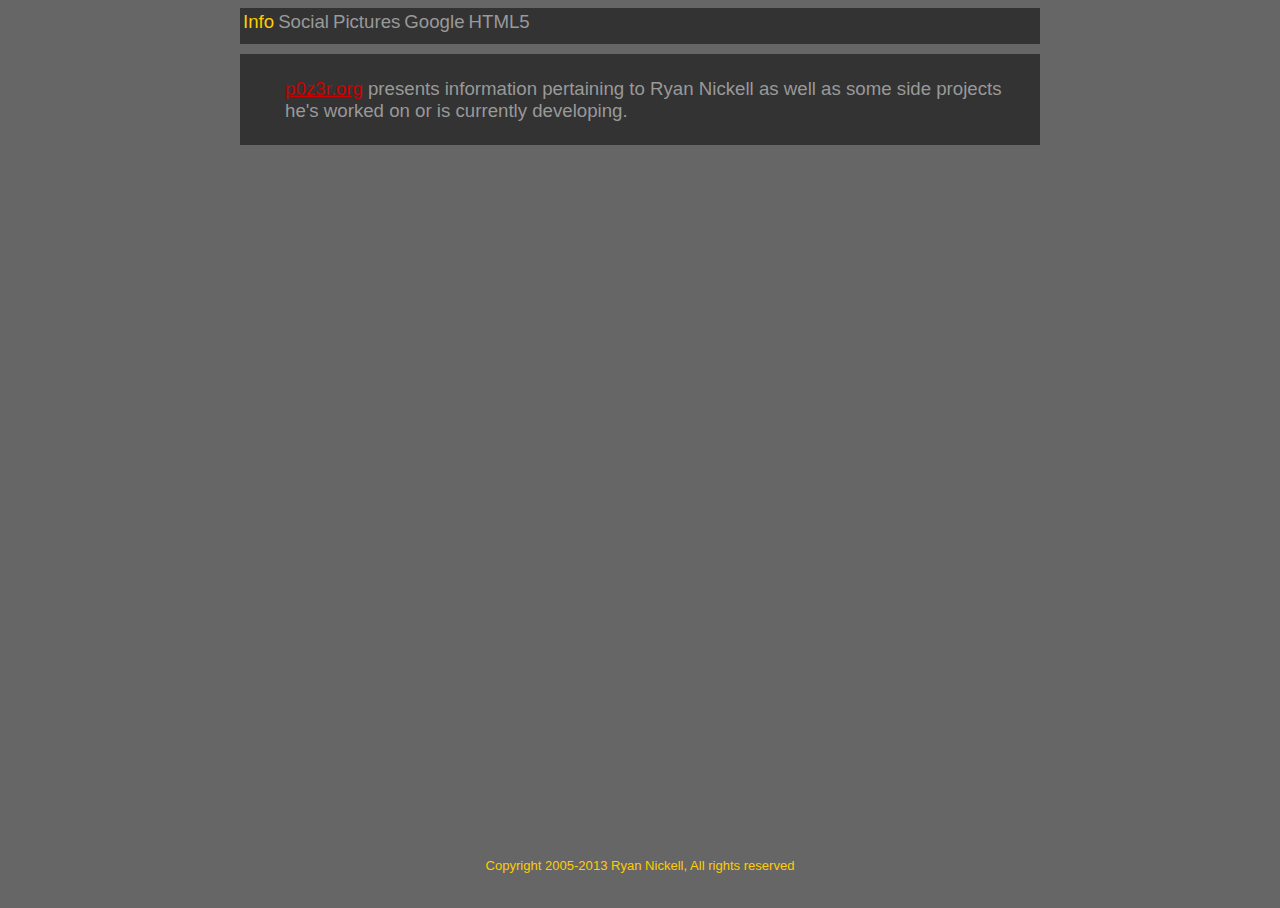
<file: index.html>
<!DOCTYPE html PUBLIC "-//W3C//DTD XHTML 1.0 Strict//EN" "http://www.w3.org/TR/xhtml1/DTD/xhtml1-strict.dtd">
<html xmlns="http://www.w3.org/1999/xhtml" xml:lang="en" lang="en">
<head>
    <title>p0z3r</title>

    <meta http-equiv="Content-Type" content="text/html; charset=UTF-8"/>
    <meta name="viewport" content="width=device-width, initial-scale=1.0">

    <link href="css/p0z3r.css" type="text/css" rel="stylesheet"/>
    <link href="css/p0z3r-responsive.css" type="text/css" rel="stylesheet"/>

    <script src="//ajax.googleapis.com/ajax/libs/jquery/1.10.2/jquery.min.js"></script>

    <script type="text/javascript">
        //This is the method defined by the Flickr JSON response
        function jsonFlickrFeed(jsondata) {
           var rssentries=jsondata.items;
           //var output='<table><tbody>';
           var output = '';
           for (var i=0; i<rssentries.length; i++){
            output += '<div class="flickr-photo">';
            output +='<a href="'+rssentries[i].link+'">';
            var media = rssentries[i].media.m;
            var thumbnail = media.replace("_m.jpg","_t.jpg");
            var title = rssentries[i].title;
            output += '<img src="'+thumbnail+'" alt="'+title+'" title="'+title+'"/>';
            output += '</a>';
            output += '</div>';
           }
           output += '<div style="clear:both"></div>';
           document.getElementById("result").innerHTML=output;
        }
    </script>
    <script type="text/javascript">
    //Google Analytics
    var _gaq = _gaq || [];
    _gaq.push(['_setAccount', 'UA-35720469-1']);
    _gaq.push(['_trackPageview']);

    (function() {
        var ga = document.createElement('script'); ga.type = 'text/javascript'; ga.async = true;
        ga.src = ('https:' == document.location.protocol ? 'https://ssl' : 'http://www') + '.google-analytics.com/ga.js';
        var s = document.getElementsByTagName('script')[0]; s.parentNode.insertBefore(ga, s);
    })();

    </script>
</head>
<!--[if IE]>
<body class="ie">
<![endif]-->
<!--[if !IE]>-->
<body>
<!--<![endif]-->
    <div class="container">
        <div id="header">
            <table>
            <tbody>
            <tr>
            <td>
                <div class="tab" data-tabtarget="general">
                Info
                </div>
            </td>
            <td>
                <div class="tab" data-tabtarget="social">
                Social
                </div>
            </td>
            <td>
                <div class="tab" data-tabtarget="pictures">
                Pictures
                </div>
            </td>
            <td>
                <div class="tab" data-tabtarget="goog">
                Google
                </div>
            </td>
            <td>
                <div class="tab" data-tabtarget="html5">
                HTML5
                </div>
            </td>
            </tr>
            </tbody>
            </table>
        </div>
        <div id="wrap">
            <div class="normal" data-tabcontent="general">
                <ul style="list-style-type: none;">
                    <li>
                        <a href="http://www.p0z3r.org">p0z3r.org</a> presents information pertaining to Ryan Nickell as well as some side projects he's worked on or is currently developing.
                    </li>
                </ul>
            </div>
            <div class="normal" data-tabcontent="social">
                <div class="highlight">Networking</div>
                <ul>
                    <li>Friends and family can find me on <a href="http://facebook.com">Facebook</a> and/or <a href="http://www.instagram.com/rsnickell">Instagram</a></li>
                    <li>Colleagues can locate me on <a href="http://www.linkedin.com/pub/ryan-nickell/4/328/986">LinkedIn</a></li>
                    <li>I'm on the Twitter! <a href="http://www.twitter.com/rsnickell">@rsnickell</a></li>
                    <li>You can <a href="https://github.com/rsnickell">Fork Me on Github</a></li>
                </ul>
                <div class="highlight">Pictures</div>
                <ul>
                    <li><a href="http://www.flickr.com/photos/ryannickell/">Flickr</a> holds vacation and other random pictures</li>
                    <li><a href="https://picasaweb.google.com/rsnickell">Picasa</a> not publicly viewable but I can send you a link =c)</li>
                </ul>
                <div class="highlight">Video</div>
                <ul>
                    <li><a href="http://www.youtube.com/user/p0z3r">Youtube</a> is also utilized but mostly for relatives to view my kids' progress in life.</li>
                </ul>
                <div class="highlight">Archived</div>
                <ul>
                    <li>My archived blogger page exists <a href="http://p0z3r.org/blogger.html">here</a></li>
                </ul>
            </div>
            <div class="normal" data-tabcontent="pictures">
                <ul>The most recent Flickr pictures
                    <!-- This is dynamically updated from flickr -->
                    <div id="result"> </div>
                </ul>
            </div>
            <div class="normal" data-tabcontent="goog">
                <ul style="list-style-type: none;">
                    <li>
                    Some locations of interest to test the Google Maps API<br/>
                    <iframe src='http://p0z3r.org/google/' id="googiframe" width="100%" height="425px" frameborder=0></iframe>
                    </li>
                </ul>
            </div>
            <div class="normal" data-tabcontent="html5">
                <ul>
                    <li>Try out some <a href="fireworks.html">fireworks</a> I threw together for my daughter</li>
                    <li><a href="bubbles.html">Bubbles</a> - this is great for kids from 1-3 years old</li>
                </ul>
            </div>
        </div>
        <div class="push"></div>
    </div>
    <div class="footer highlight">
        Copyright 2005-2013 Ryan Nickell, All rights reserved
    </div>
    <script type="text/javascript">
    //Fixes a display bug with embedding the Google map in an iframe
    function ReloadMap() {
        var f = document.getElementById("googiframe");
        if(f != null)
        {
            f.src = f.src;
        }
    }

    $(function(){
        $('.tab').click(function(e){
            e.preventDefault();
            var current = $('[data-tabcontent]:visible').data('tabcontent');
            var clicked = $(this).data('tabtarget');
            if( !current || current.indexOf( clicked ) == -1 ) {
                $('[data-tabcontent]').hide();
                $('[data-tabcontent=' + clicked + ']').show();
                $('.tab').removeClass('highlight');
                $(this).addClass('highlight');

                if( clicked.indexOf( 'goog' ) != -1 ) {
                    ReloadMap();
                }
            }
        });

        $('.tab:first').trigger('click');
    });
    </script>

    <!-- flickr JSON feed -->
    <script src="http://api.flickr.com/services/feeds/photos_public.gne?id=35716933@N00&lang=en-us&format=json"></script>
</body>
</html>
</file>
<file: css/p0z3r.css>
html, body {
    height: 100%;
}
body {
    color: #E8E8E8;
    background-color: #666666;
    font-family: Arial,Verdana,sans-serif;
    font-size: 14pt;
    text-align: center;
}

table {
    color: #999999;
    background-color: #333333;
    background-attachment: scroll;
    border: 0 solid #000000;
    font-family: Arial,Verdana,sans-serif;
    font-size: 14pt;
}

td {
    text-align: center;
}

a, a:link, a:visited, a.navbar, a.navbar:link, a.navbar:visited, a.man, a.man:link, a.man:visited, a.redlink, a.redlink:visited {
    color: #CC0000;
}

a:hover, a:active, a.navbar:hover, a.navbar:active, a.man:hover, a.man:active, a.searchlinkSmall:hover, a.searchlinkSmall:active, a.redlink:hover, a.redlink:hover {
    color: #FF0000;
}

img {
    border: 2px solid #CC0000;
}

#header {
    background-color: #333333;
    color: #999999;
    margin: 0 auto;
    text-align: left;
    max-width: 800px;
    height: 36px;
    cursor: pointer;
}

#googiframe {
    max-width: 800px;
}
body #wrap {
    margin-top: 10px;
}

.highlight {
    color: #FFCC00;
}

/* example of using .ie class
.ie div.highlight {
    color: #FFCC00;
}
*/

.normal {
    color: #999999;
    text-align: left;
    padding: 5px;
    display: none;
}

.tab:hover {
    -moz-transition: color  0.2s;
    -webkit-transition: color 0.2s;
    -o-transition: color  0.2s;
    -ms-transition: color 0.2s;
    transition: color 0.2s;
    color: #FFCC00;
}

#wrap {
    background-color: #333333;
    color: #999999;
    margin: 0 auto;
    text-align: left;
    max-width: 800px;
    height: auto;
    display: block;
}

.container {
    min-height: 100%;
    height: auto !important;
    height: 100%;
    margin: 0 auto -50px;
}

.footer, .push {
    height: 50px;
}
.footer {
    font-size: .7em;
}

.flickr-photo {
    float: left;
    margin-right: 5px;
    margin-bottom: 5px;
}
</file>
<file: css/p0z3r-responsive.css>
@media (max-width: 600px) {
    #header > table {
        margin: 0 auto;
    }
}
</file>
